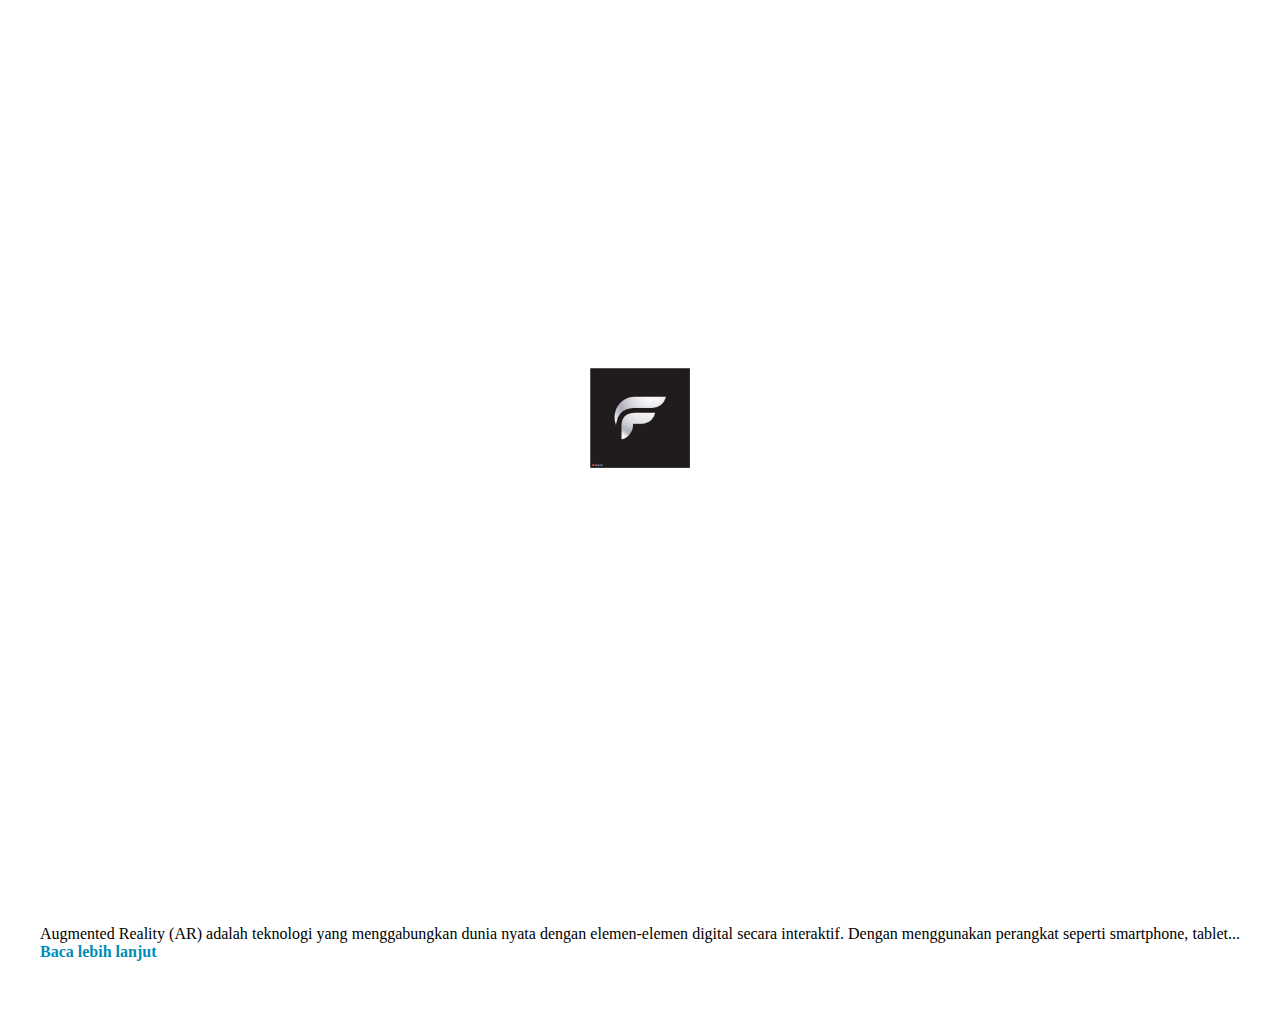
<file: index.html>
<!DOCTYPE html>
<html lang="en">
<head>
    <meta charset="UTF-8">
    <meta name="viewport" content="width=device-width, initial-scale=1.0">
    <title>Welcome</title>
    <link rel="stylesheet" href="styles.css">
</head>
<body>
    <!-- Loading Screen -->
    <div id="splash-screen">
        <div class="splash-content">
            <img src="images/logo.png" alt="Logo">
            <h1>Welcome to AR Project</h1>
        </div>
    </div>
    
    <header>
        <div class="logo">
            <img src="images/logo.png" alt="Logo">
        </div>
        <nav>
            <ul>
                <li><a href="index.html">Home</a></li>
                <li><a href="instruction.html">Instructions</a></li>
                <li><a href="markers.html">Markers</a></li>
                <li><a href="about.html">About</a></li>
                <li><a href="contact.html">Contact Us</a></li>
            </ul>
        </nav>
    </header>
    <main>
        <section class="homepage">
            <div class="carousel">
                <div class="carousel-item fade">
                    <img src="images/slide1.jpg" style="width:100%">
                </div>
                <div class="carousel-item fade">
                    <img src="images/slide2.jpg" style="width:100%">
            </div>
            <br>
            <div class="indicator">
                <span class="dot"></span> 
                <span class="dot"></span> 
            </div>

            <div class="ar-info">
                <ul>
                    <li>
                        <span class="short-text">Augmented Reality (AR) adalah teknologi yang menggabungkan dunia nyata dengan elemen-elemen digital secara interaktif. Dengan menggunakan perangkat seperti smartphone, tablet...</span>
                        <span class="full-text" style="display: none;">Augmented Reality (AR) adalah teknologi yang menggabungkan dunia nyata dengan elemen-elemen digital secara interaktif. Dengan menggunakan perangkat seperti smartphone, tablet, atau kacamata khusus, pengguna dapat melihat lingkungan fisik mereka yang diperluas dengan tambahan informasi visual, suara, atau bahkan interaksi 3D. Teknologi ini memanfaatkan sensor dan kamera pada perangkat untuk mengidentifikasi objek di sekitarnya dan menempatkan objek digital, seperti gambar, video, atau model 3D, ke dalam tampilan realitas yang ada. Contohnya, dalam aplikasi AR, Anda bisa melihat model 3D dari produk yang ingin dibeli di toko online dan memposisikannya di ruang nyata Anda untuk melihat seberapa baik objek itu cocok atau terlihat. 
                        Teknologi ini juga digunakan dalam industri pendidikan untuk menciptakan pengalaman belajar yang interaktif, dalam perawatan kesehatan untuk simulasi prosedur medis, dan dalam permainan untuk menciptakan pengalaman bermain yang imersif. Dengan kemajuan sensor dan kecerdasan buatan, AR terus berkembang menjadi alat yang kuat untuk meningkatkan cara kita berinteraksi dengan dunia di sekitar kita, membuka peluang baru dalam berbagai industri dan pengalaman pengguna.</span>
                        <span class="read-more" onclick="toggleText(this)">Baca lebih lanjut</span>
                    </li>
                </ul>
            </div>
            
            
        </section>
    </main>


   <footer id="site-footer">
        <p>&copy; 2024 Muhammad Fitra Yudha/2115061015. Project AR.</p>
    </footer>
    <script src="scripts.js"></script>
</body>
</html>
</file>
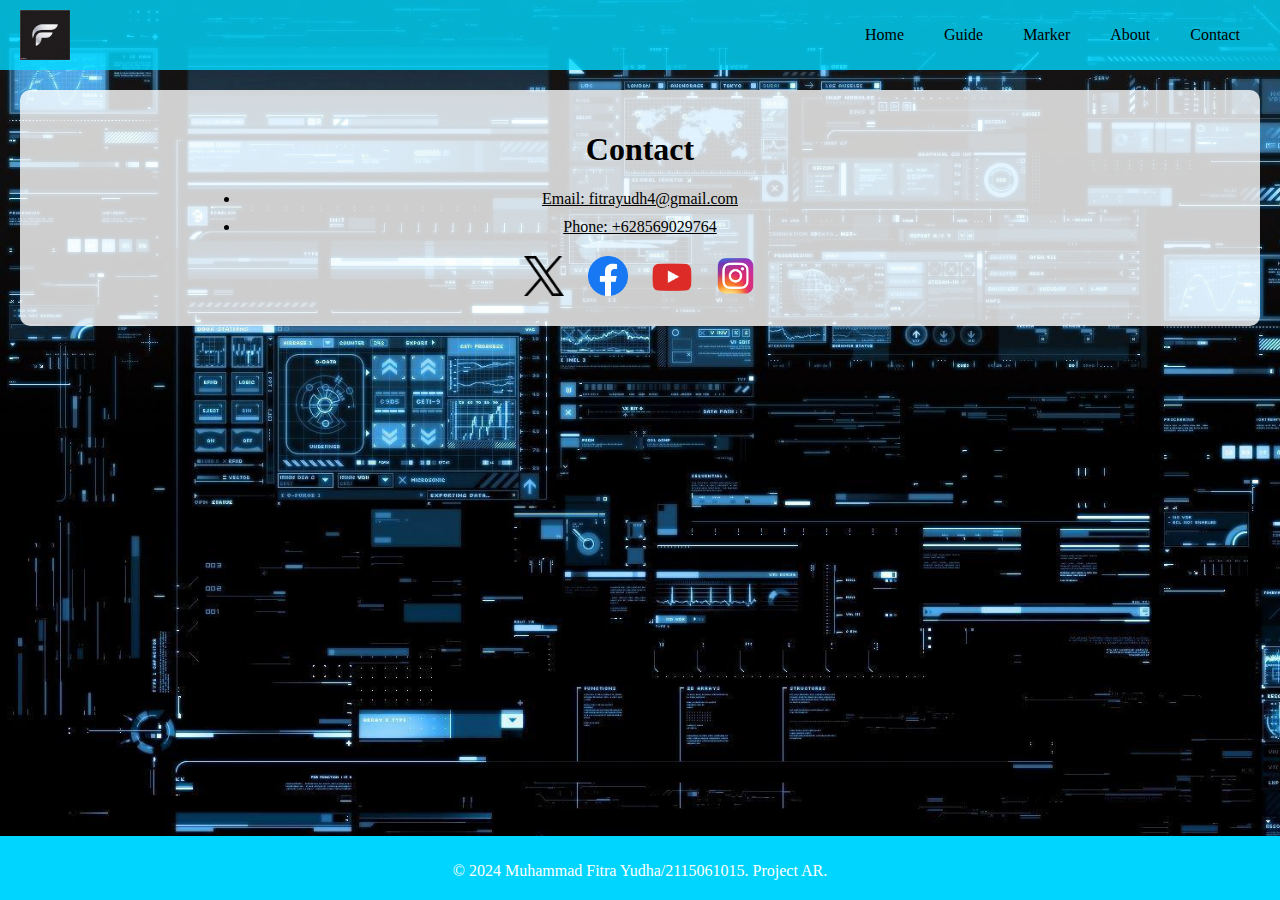
<file: contact.html>
<!DOCTYPE html>
<html lang="en">
<head>
    <meta charset="UTF-8">
    <meta name="viewport" content="width=device-width, initial-scale=1.0">
    <title>Contact</title>
    <link rel="stylesheet" href="styles.css">
</head>
<body>
    <header>
        <div class="logo">
            <img src="images/logo.png" alt="Logo">
        </div>
        <nav>
            <ul>
                <li><a href="index.html">Home</a></li>
                <li><a href="instruction.html">Guide</a></li>
                <li><a href="markers.html">Marker</a></li>
                <li><a href="about.html">About</a></li>
                <li><a href="contact.html">Contact</a></li>
            </ul>
        </nav>
    </header>
    <main>
        <section class="contact">
            <h1>Contact</h1>
            <u>
                <li>Email: fitrayudh4@gmail.com</li>
                <li>Phone: +628569029764</li>
            </u>
            <div class="social-media">
                <a href="https://twitter.com" target="_blank"><img src="images/twitter.png" alt="Twitter"></a>
                <a href="https://facebook.com" target="_blank"><img src="images/facebook.png" alt="Facebook"></a>
                <a href="https://youtube.com" target="_blank"><img src="images/youtube.png" alt="YouTube"></a>
                <a href="https://instagram.com" target="_blank"><img src="images/intagram.png" alt="Instagram"></a>
            </div>
        </section>
    </main>
    <footer id="site-footer">
        <p>&copy; 2024 Muhammad Fitra Yudha/2115061015. Project AR.</p>
    </footer>
    <script src="scripts.js"></script>
</body>
</html>
</file>
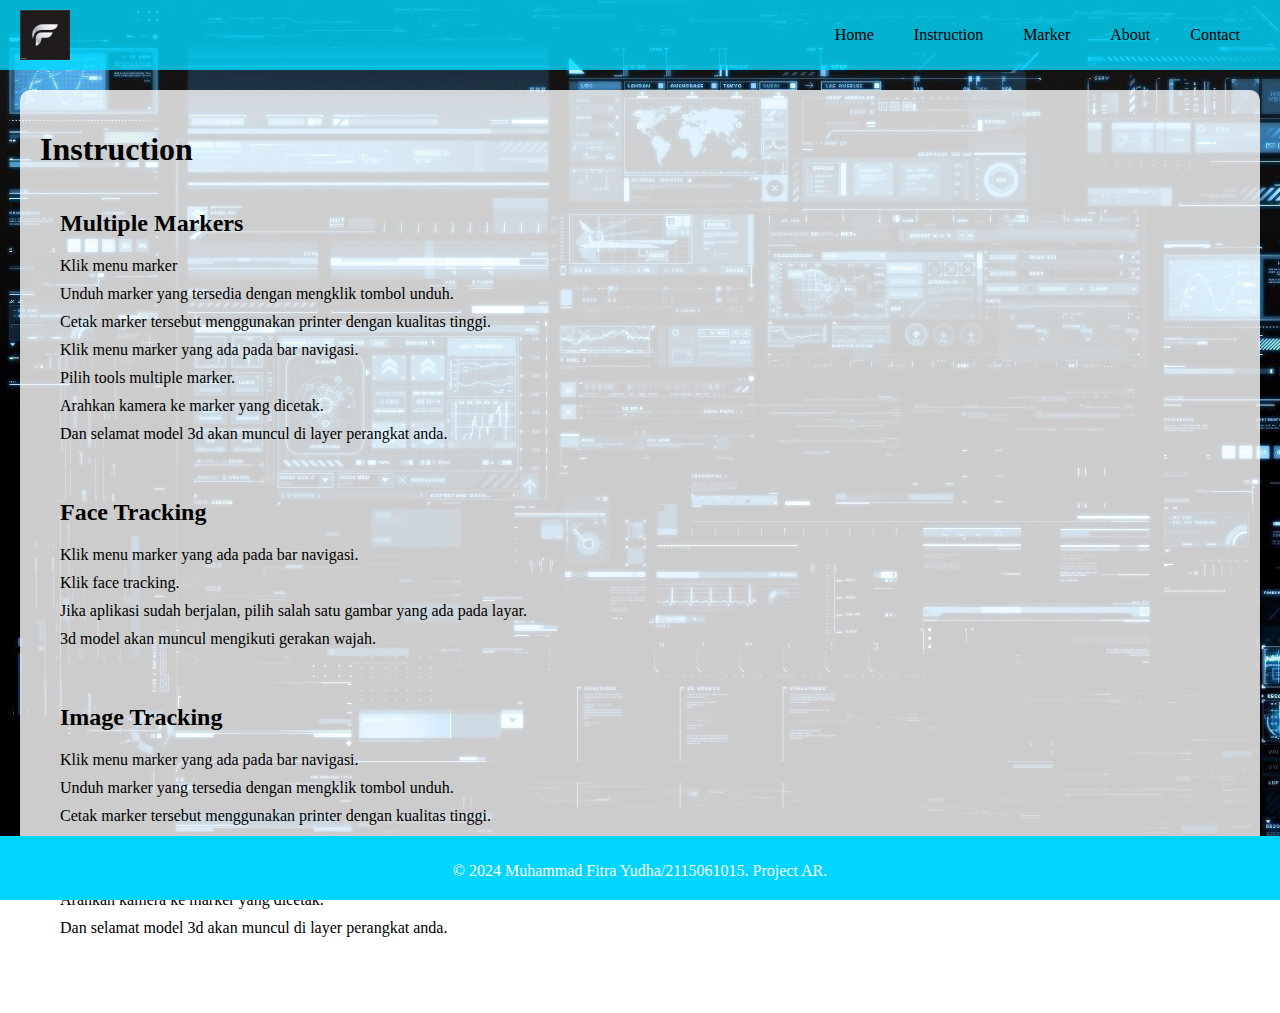
<file: instruction.html>
<!DOCTYPE html>
<html lang="en">
<head>
    <meta charset="UTF-8">
    <meta name="viewport" content="width=device-width, initial-scale=1.0">
    <title>Instruction</title>
    <link rel="stylesheet" href="styles.css">
</head>
<body>
    <header>
        <div class="logo">
            <img src="images/logo.png" alt="Logo">
        </div>
        <nav>
            <ul>
                <li><a href="index.html">Home</a></li>
                <li><a href="instruction.html">Instruction</a></li>
                <li><a href="markers.html">Marker</a></li>
                <li><a href="about.html">About</a></li>
                <li><a href="contact.html">Contact</a></li>
            </ul>
        </nav>
    </header>
    <main>
        <section class="Instruction">
            <h1>Instruction</h1>
            <div class="Instruction-columns">
                <div class="column">
                    <div class="text-box"></div>
                    <h2>Multiple Markers</h2>
                    <ul>
                        <li>Klik menu marker</li>
                        <li>Unduh marker yang tersedia dengan mengklik tombol unduh.</li>
                        <li>Cetak marker tersebut menggunakan printer dengan kualitas tinggi.</li>
                        <li>Klik menu marker yang ada pada bar navigasi.</li>
                        <li>Pilih tools multiple marker.</li>
                        <li>Arahkan kamera ke marker yang dicetak.</li>
                        <li>Dan selamat model 3d akan muncul di layer perangkat anda.</li>
                    </ul>
                </div>
                <div class="column">
                    <h2>Face Tracking</h2>
                    <ul>
                        <li>Klik menu marker yang ada pada bar navigasi.</li>
                        <li>Klik face tracking.</li>
                        <li>Jika aplikasi sudah berjalan, pilih salah satu gambar yang ada pada layar.</li>
                        <li>3d model akan muncul mengikuti gerakan wajah.</li>
                    </ul>
                </div>
                <div class="column">
                    <h2>Image Tracking</h2>
                        <ul>
                            <li>Klik menu marker yang ada pada bar navigasi.</li>
                            <li>Unduh marker yang tersedia dengan mengklik tombol unduh.</li>
                            <li>Cetak marker tersebut menggunakan printer dengan kualitas tinggi.</li>
                            <li>Klik menu marker yang ada pada bar navigasi.</li>
                            <li>Pilih tools image tracking.</li>
                            <li>Arahkan kamera ke marker yang dicetak.</li>
                            <li>Dan selamat model 3d akan muncul di layer perangkat anda.</li>
                        </ul>
                </div>
            </div>
        </section>
    </main>
    <footer id="site-footer">
        <p>&copy; 2024 Muhammad Fitra Yudha/2115061015. Project AR.</p>
    </footer>
    <script src="scripts.js"></script>
</body>
</body>
</html>
</file>
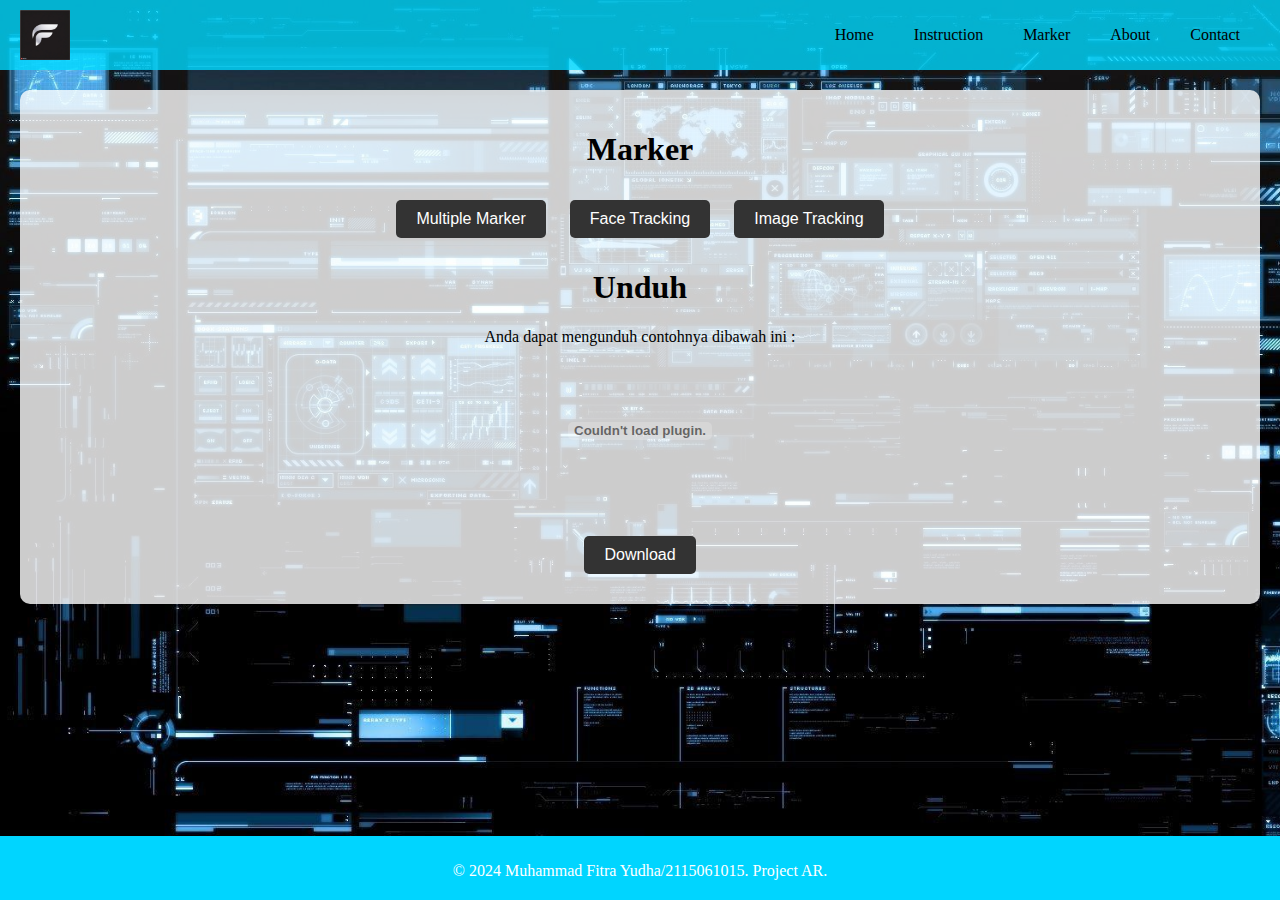
<file: markers.html>
<!DOCTYPE html>
<html lang="en">
<head>
    <meta charset="UTF-8">
    <meta name="viewport" content="width=device-width, initial-scale=1.0">
    <title>Marker</title>
    <link rel="stylesheet" href="styles.css">
</head>
<body>
    <header>
        <div class="logo">
            <img src="images/logo.png" alt="Logo">
        </div>
        <nav>
            <ul>
                <li><a href="index.html">Home</a></li>
                <li><a href="instruction.html">Instruction</a></li>
                <li><a href="markers.html">Marker</a></li>
                <li><a href="about.html">About</a></li>
                <li><a href="contact.html">Contact</a></li>
            </ul>
        </nav>
    </header>
    <main>
        <section class="marker">
            <h1>Marker</h1>
            <button onclick="window.location.href='multiple-marker.html'">Multiple Marker</button>
            <button onclick="window.location.href='face-tracking.html'">Face Tracking</button>
            <button onclick="window.location.href='image-tracking.html'">Image Tracking</button>
        </section>

        <section class="marker">
            <h1>Unduh</h1>
            <p>Anda dapat mengunduh contohnya dibawah ini : </p>
            <embed src="images/alat.pdf" type="application/pdf" class="pdf-preview" />
            <p></p>
            <a href="images/alat.pdf" download>
                <button>Download</button>
            </a>
        </section>
        
       
    </main>
    <footer id="site-footer">
        <p>&copy; 2024 Muhammad Fitra Yudha/2115061015. Project AR.</p>
    </footer>
    <script src="scripts.js"></script>
</body>
</body>
</html>
</file>
<file: styles.css>
#splash-screen {
    position: fixed;
    width: 100%;
    height: 100%;
    background: #333;
    color: rgb(0, 0, 0);
    display: flex;
    justify-content: center;
    align-items: center;
    z-index: 1000; /* Make sure it is above other elements */
}

.splash-content {
    text-align: center;
}

.splash-content h1 {
    font-family: 'Comic Sans MS', sans-serif;
    color: rgb(0, 0, 0);
}


body {
    font-family:'Comic Sans MS';
    margin: 0;
    padding: 0;
    background-image: url('images/background.jpg');
    background-size: cover;
    background-repeat: no-repeat;
    background-attachment: fixed;
}

header {
    background-color: rgba(0, 217, 255, 0.8);
    color: #000000;
    padding: 10px 20px;
    display: flex;
    align-items: center;
    justify-content: space-between;
}

.logo img {
    height: 50px;
}

nav ul {
    list-style-type: none;
    margin: 0;
    padding: 0;
    display: flex;
}

nav ul li {
    margin: 0 10px;
}

nav ul li a {
    color: #000000;
    text-decoration: none;
    padding: 5px 10px;
}

nav ul li a:hover {
    background-color: #ffffff;
    border-radius: 5px;
}

main {
    padding: 20px;
    background-color: rgba(255, 255, 255, 0.8);
    margin: 20px;
    border-radius: 10px;
}

footer {
    position: fixed;
    bottom: 0;
    left: 0;
    width: 100%;
    background-color: rgb(0, 213, 255); 
    color: white;
    text-align: center;
    padding: 10px 0;
    transition: opacity 0.3s ease; 
    pointer-events: auto; 
}



.home, .guide, .marker, .multiple-marker, .face-tracking, .image-tracking, .about, .contact {
    max-width: 800px;
    margin: 0 auto;
    text-align: center;
}

button {
    margin: 10px;
    padding: 10px 20px;
    font-size: 16px;
    cursor: pointer;
    background-color: #333;
    color: #ffffff;
    border: none;
    border-radius: 5px;
}

button:hover {
    background-color: #575757;
}

/* Carousel container */
.carousel {
    position: relative;
    max-width: 100%;
    margin: auto;
}

/* Hide all slides by default */
.carousel-item {
    display: none;
}

/* Add a fade effect */
.fade {
    -webkit-animation-name: fade;
    -webkit-animation-duration: 1.5s;
    animation-name: fade;
    animation-duration: 1.5s;
}

@-webkit-keyframes fade {
    from {opacity: .4} 
    to {opacity: 1}
}

@keyframes fade {
    from {opacity: .4} 
    to {opacity: 1}
}

/* Dot indicators */
.dot {
    height: 15px;
    width: 15px;
    margin: 0 2px;
    background-color: #bbb;
    border-radius: 50%;
    display: inline-block;
    transition: background-color 0.6s ease;
}

.active {
    background-color: #717171;
}

.indicator {
    text-align: center;
    position: relative;
    top: -30px;
}


img {
    vertical-align: middle;
}

.dot {
    height: 15px;
    width: 15px;
    margin: 0 2px;
    background-color: #bbbbbb;
    border-radius: 50%;
    display: inline-block;
    transition: background-color 0.6s ease;
}

.active {
    background-color: #717171;
}

.fade {
    animation-name: fade;
    animation-duration: 1.5s;
}

@keyframes fade {
    from {opacity: .4} 
    to {opacity: 1}
}

/* Profile picture styles */
.profile-pic {
    border-radius: 50%;
    width: 150px;
    height: 150px;
}

/* Social media icons */
.social-media a img {
    width: 40px;
    height: 40px;
    margin: 10px;
}

/* Three columns layout for guide page */
.guide-columns {
    display: flex;
    justify-content: space-between;
    flex-wrap: wrap;
}

.column {
    flex: 1;
    padding: 20px;
    box-sizing: border-box;
}

.column h2 {
    margin-top: 0;
}

@media (max-width: 800px) {
    .column {
        flex: 100%;
    }
}

/* AR description styles */
.ar-info ul {
    list-style-type: none;
    padding: 0;
}

.ar-info li {
    margin-bottom: 10px;
}

.read-more {
    color: #008cba;
    cursor: pointer;
    font-weight: bold;
}

.read-more:hover {
    text-decoration: underline;
}



/* Splash Screen Styles */
#splash-screen {
    position: fixed;
    top: 0;
    left: 0;
    width: 100%;
    height: 100%;
    background-color: #fff;
    z-index: 2000;
    display: flex;
    align-items: center;
    justify-content: center;
    flex-direction: column;
}

#splash-screen .splash-content {
    text-align: center;
}

#splash-screen .splash-content img {
    width: 100px;
    height: 100px;
}

#splash-screen .splash-content h1 {
    margin-top: 20px;
    font-size: 24px;
    color: #ffffff;
}

        /* CSS untuk merapikan teks rata teks */
        ul {
            text-align: justify;
            list-style-type: none;
            padding: 0;
        }

        li {
            margin-bottom: 10px;
            position: relative;
        }

        li .custom-button {
            margin-justify: 10px;
        }

        hi {
            text-align: justify;
            list-style-type: none;
            padding: 0;
        }

        p {
            margin-bottom: 10px;
            position: relative;
        }

        p .custom-button {
            margin-justify: 10px;
        }
</file>
